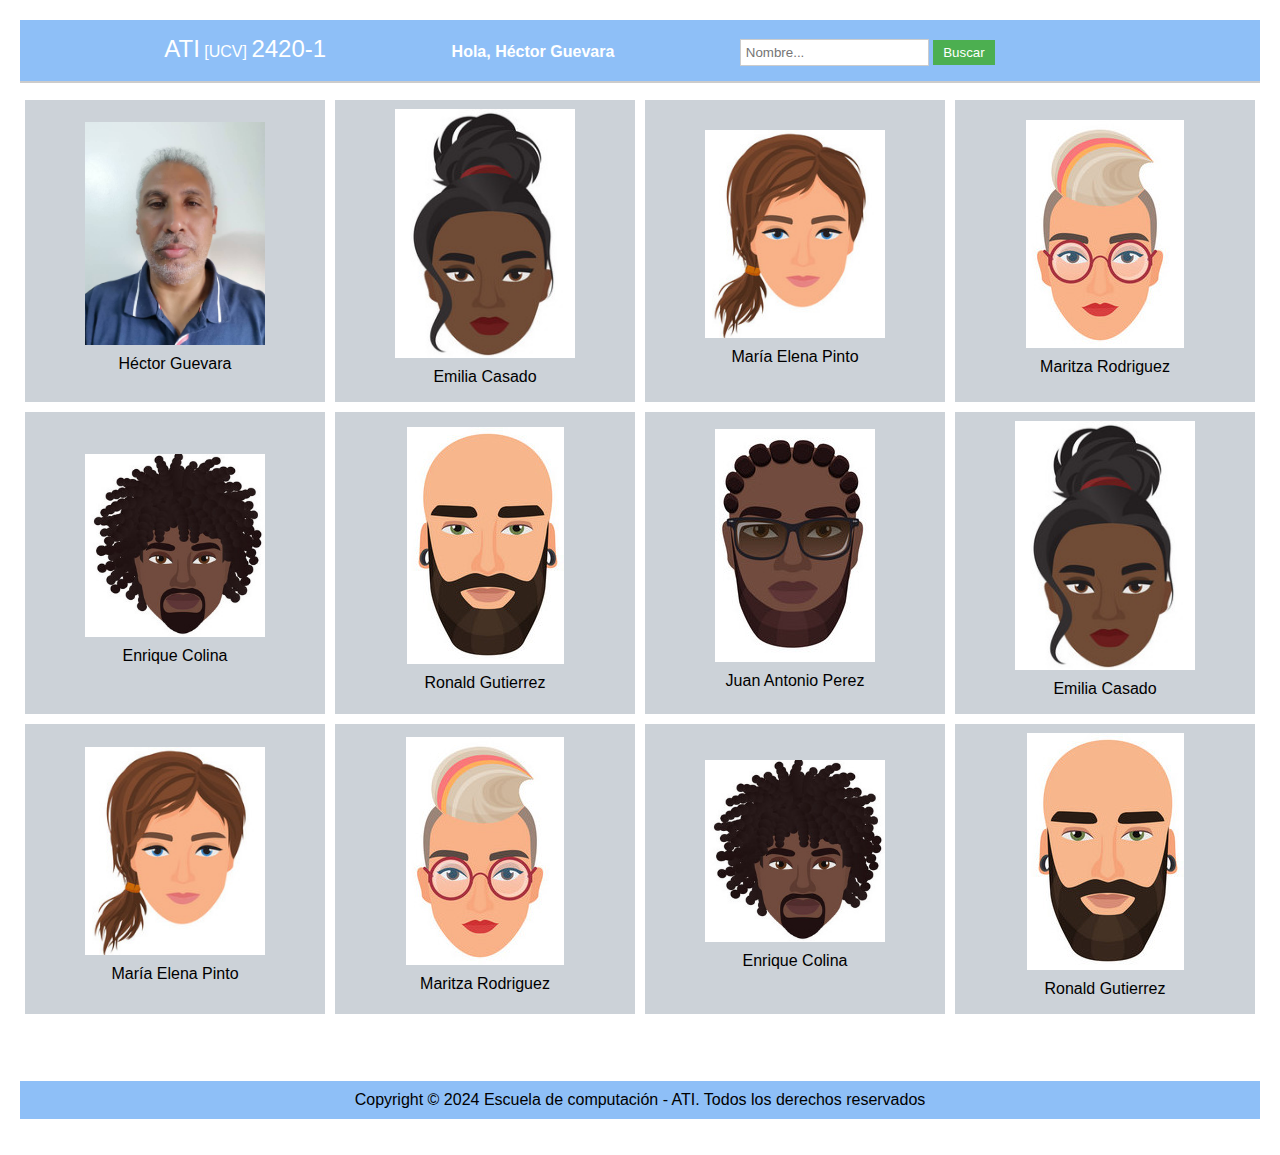
<file: index.html>
<!DOCTYPE html>
<html lang="es">

<head>
    <meta charset="UTF-8">
    <meta name="viewport" content="width=device-width, initial-scale=1.0">
    <link rel="icon" href="http://www.ciens.ucv.ve/portalasig2/favicon.ico">
    <title>ATI[UCV] 2024-1</title>
    <link rel="stylesheet" href="css/style.css">
</head>

<body>
    <header>
        <nav>
            <ul>
                <li id="uno">
                    <p class="primero">ATI</p>
                    <p class="primero segundo">[UCV]</p>
                    <p class="primero"> 2420-1</p>
                </li>
                <li>
                    <span class="nombre-usuario">Hola, Héctor Guevara</span>
                </li>
                <li>
                    <form>
                        <input type="text" placeholder="Nombre...">
                        <button type="submit">Buscar</button>
                    </form>
                </li>

            </ul>
        </nav>
    </header>

    <section>
        <div class="contenedor-principal">
            <div class="fila">
                <div class="contenedor"><img src="/10347014/10347014.jpg" alt="Imagen 1">
                    <p>Héctor Guevara</p>
                </div>
                <div class="contenedor"><img src="/dummies/dummy1/dummy.jpg" alt="Imagen 2">
                    <p>Emilia Casado</p>
                </div>
                <div class="contenedor"><img src="/dummies/dummy2/dummy.jpg" alt="Imagen 3">
                    <p>María Elena Pinto</p>
                </div>
                <div class="contenedor"><img src="/dummies/dummy3/dummy.jpg" alt="Imagen 4">
                    <p>Maritza Rodriguez</p>
                </div>
            </div>
            <div class="fila">
                <div class="contenedor"><img src="/dummies/dummy4/dummy.jpg" alt="Imagen 1">
                    <p>Enrique Colina</p>
                </div>
                <div class="contenedor"><img src="/dummies/dummy5/dummy.jpg" alt="Imagen 2">
                    <p>Ronald Gutierrez</p>
                </div>
                <div class="contenedor"><img src="/dummies/dummy6/dummy.jpg" alt="Imagen 3">
                    <p>Juan Antonio Perez</p>
                </div>
                <div class="contenedor"><img src="/dummies/dummy1/dummy.jpg" alt="Imagen 4">
                    <p>Emilia Casado</p>
                </div>
            </div>
            <div class="fila">
                <div class="contenedor"><img src="/dummies/dummy2/dummy.jpg" alt="Imagen 1">
                    <p>María Elena Pinto</p>
                </div>
                <div class="contenedor"><img src="/dummies/dummy3/dummy.jpg" alt="Imagen 2">
                    <p>Maritza Rodriguez</p>
                </div>
                <div class="contenedor"><img src="/dummies/dummy4/dummy.jpg" alt="Imagen 3">
                    <p>Enrique Colina</p>
                </div>
                <div class="contenedor"><img src="/dummies/dummy5/dummy.jpg" alt="Imagen 4">
                    <p>Ronald Gutierrez</p>
                </div>
            </div>
    </section>



    <footer>
        <p>Copyright © 2024 Escuela de computación -
            ATI. Todos los derechos reservados</p>
    </footer>
</body>

</html>
</file>
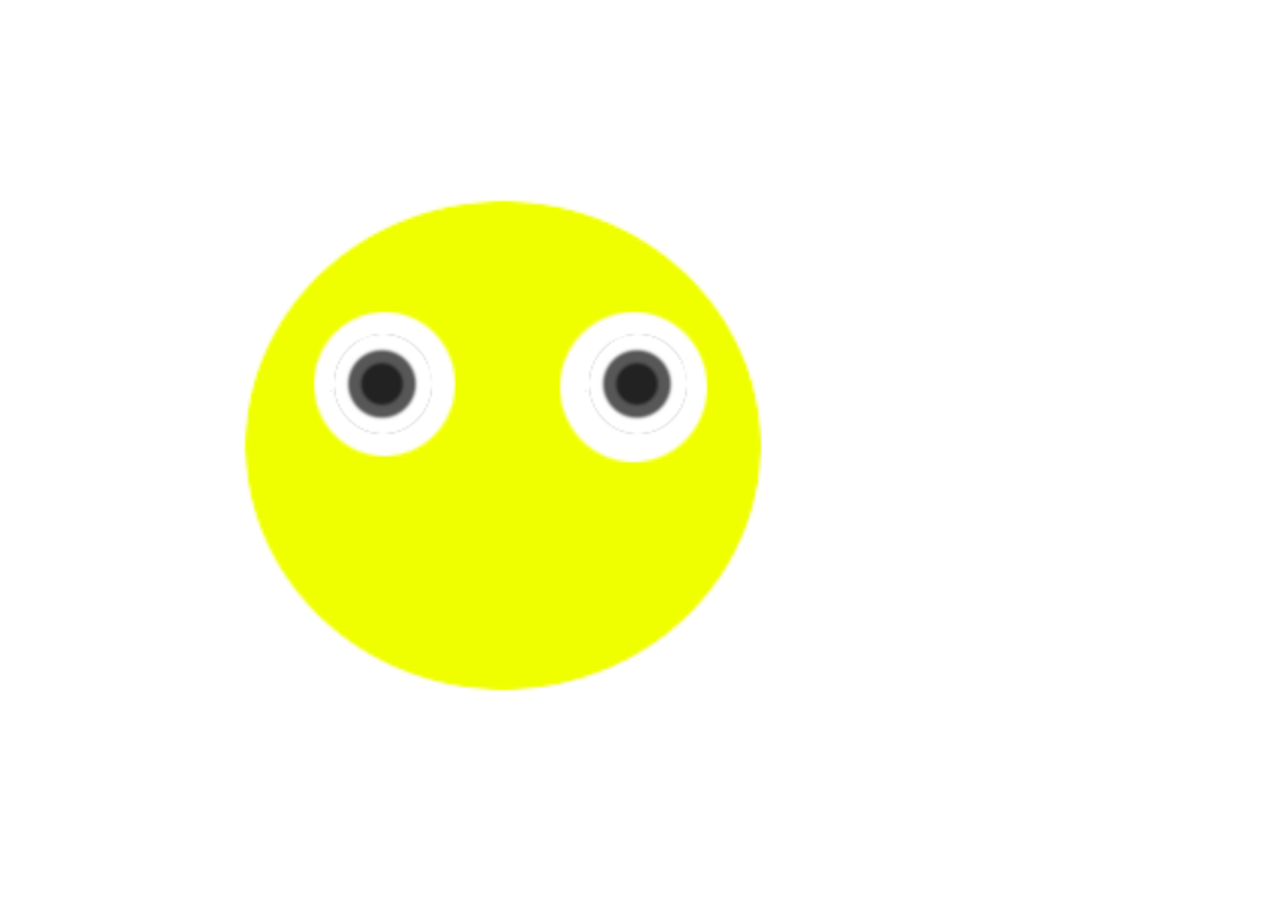
<file: animacion.html>
<!DOCTYPE html>
<html>

<head>
    <title>Animacion CSS</title>
    <link href="estilocara.css" rel="stylesheet" type="text/css" media="screen" />
</head>

<body>
    <div class="container">
        <div class="left_eye">
            <img src="img/eye.png" width="200%" alt="left eye">
        </div>
        <div class="right_eye">
            <img src="img/eye.png" width="200%" alt="right eye">
        </div>
        <div class="face">
            <img src="img/face.png" width="300%" alt="Face">
        </div>
    </div>
</body>

</html>


<!-- Codigo e imagines creadas por el grupo de preparadores de ATI >
</file>
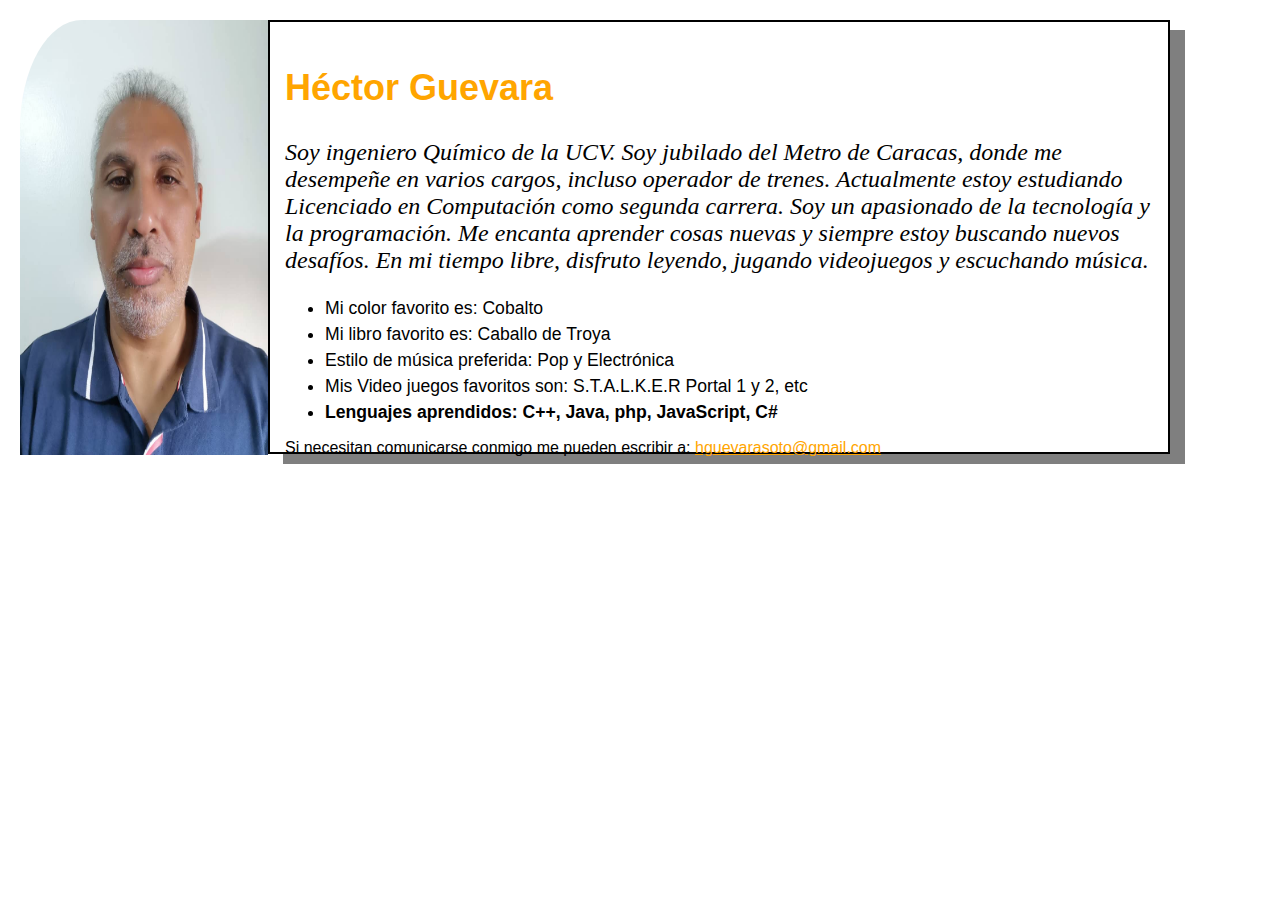
<file: 10347014/perfil.html>
<!DOCTYPE html>
<html lang="es">

<head>
    <meta charset="UTF-8">
    <meta name="viewport" content="width=device-width, initial-scale=1.0">
    <link rel="icon" href="http://www.ciens.ucv.ve/portalasig2/favicon.ico">
    <title>Héctor Guevara</title>
    <link rel="stylesheet" href="/css/style.css">
</head>

<body>
    <img src="10347014.jpg" alt="Foto de perfil" id="foto-perfil">
    <div id="caja">
        <div id="informacion-perfil">
            <h2>Héctor Guevara</h2>
        </div>

        <p id="descripcion-persona">
            Soy ingeniero Químico de la UCV. Soy jubilado del Metro de Caracas, donde me desempeñe en varios cargos,
            incluso operador de trenes.
            Actualmente estoy estudiando Licenciado en Computación como segunda carrera. Soy un apasionado de la
            tecnología y la programación. Me encanta aprender cosas nuevas y siempre estoy buscando nuevos desafíos. En
            mi tiempo libre, disfruto leyendo, jugando videojuegos y escuchando música.
        </p>

        <ul class="datos-favoritos">
            <li>Mi color favorito es: Cobalto</li>
            <li>Mi libro favorito es: Caballo de Troya</li>
            <li>Estilo de música preferida: Pop y Electrónica</li>
            <li>Mis Video juegos favoritos son: S.T.A.L.K.E.R Portal 1 y 2, etc</li>
            <li class="lenguajes-aprendidos">Lenguajes aprendidos: C++, Java, php, JavaScript, C# </li>
        </ul>
        <p>Si necesitan comunicarse conmigo me pueden escribir a: <a href="https://www.example.com">hguevarasoto@gmail.com</a></p>
    </div>


</body>

</html>
</file>
<file: css/style.css>
/* Estilo general del cuerpo */
body {
    font-family: Arial, sans-serif;
    margin: 0;
    padding: 20px;
}

/* Estilo de la caja */
#caja {
    float: left;
    /* Coloca la caja a la derecha */
    border: 2px solid #000000;
    box-shadow: 15px 10px rgba(0, 0, 0, 0.5);
    padding: 15px;
    width: 70%;
    height: 400px;
}

/* Foto de perfil */
#foto-perfil {
    float: left;
    /* Coloca la imagen a la izquierda */
    margin-right: 0%;
    width: 20%;
    height: 435px;
    border-radius: 25% 0 0 0;
}

/* Información del perfil */
#informacion-perfil {
    font-size: 1.5em;
    /* Aumenta el tamaño de la fuente */
    font-weight: bold;
    /* Texto en negrita */
    color: orange;
    /* Color del texto */
}

/* Descripción de la persona */
#descripcion-persona {
    font-family: "Times New Roman", serif;
    /* Cambia la fuente */
    font-size: 1.5em;
    font-style: italic;
    /* Texto en cursiva */
    margin-top: 10px;
}

/* Datos favoritos */
.datos-favoritos {
    margin-top: 10px;
}

.datos-favoritos li {
    margin-bottom: 5px;
    font-size: 1.1em;
}

/* Lenguajes aprendidos */
.lenguajes-aprendidos {
    font-weight: bold;
    /* Texto en negrita */
}

/* Enlace de correo electrónico */
a[href="https://www.example.com"] {
    color: orange;
    /* Color inicial del enlace */
}

a[href="https://www.example.com"]:visited {
    color: red;
    /* Color del enlace después de ser visitado */
}

/* Encabezado */
header {
    background-color: #8ebff7;
    border-bottom: 2px solid #ccc;
    padding: 15px;
    text-align: center;
}


/* Menú de navegación */
header nav ul {
    list-style: none;
    padding: 0;
    margin: 0;
}

header nav li {
    display: inline-block;
    margin-right: 10%;
}

header nav li a {
    text-decoration: none;
    color: #333;
}

/* Encabezado */
.primero {
    display: inline;
    color: white;
    font-size: 1.5em;
}

/* UCV + pequeño */
.segundo {
    font-size: 1em;
}

/* Nombre de usuario */
header nav .nombre-usuario {
    font-weight: bold;
    color: white;
}

/* Formulario de búsqueda */
header nav form {
    display: inline-block;
    margin-right: 0%;
}

header nav input[type="text"] {
    padding: 5px;
    border: 1px solid #ccc;
}

header nav button[type="submit"] {
    padding: 5px 10px;
    background-color: #4CAF50;
    color: white;
    border: none;
    cursor: pointer;
}

.contenedor-principal {
    display: block;
    width: 100%;
    background-color: white;
    margin: 1% 0 5% 0;
}

.fila {
    display: table;
    /* Simula una tabla para el diseño de filas */
    width: 100%;
    /* Ancho completo de la fila */
    table-layout: fixed;
    /* Distribuye el ancho de la fila uniformemente entre las columnas */
}

.contenedor {
    display: table-cell;
    /* Cada contenedor se comporta como una celda de tabla */
    border: 5px solid white;
    /* Borde opcional para visualización */
    text-align: center;
    /* Centra el texto dentro del contenedor */
    vertical-align: middle;
    /* Alinea verticalmente el contenido en el centro */
    background-color: rgb(204, 210, 216);
}

.contenedor img {
    max-width: 60%;
    /* Permite que la imagen ocupe el ancho máximo del contenedor */
    height: 70%;
    /* Mantiene la proporción de aspecto de la imagen */
    margin: 3% auto;
    /* Centra la imagen horizontalmente */
    display: block;
    /* Asegura que la imagen se comporte como un bloque */
}

.contenedor p {
    margin-top: 10px;
    /* Espacio entre la imagen y el texto */
}

/* Estilo para el párrafo del footer */
footer p {
    text-align: center;
    /* Centra el texto */
    background-color: #8ebff7;
    /* Color de fondo azul */
    padding: 10px;
    /* Agrega espacio alrededor del texto */
}

.contenedor:hover {
    background-color: #99c5dd; /* Color de fondo al pasar el ratón */
  }
  
  .contenedor:hover {
    transform: scale(1.1) rotate(10deg); /* Animación de zoom y rotación */
  }
</file>
<file: estilocara.css>
@import url("estiloojo.css");
* { margin: 0; padding: 0; }
body { position: relative; }

.face {
    position: absolute;
    left: 200px;
    top: 150px;;
    z-index: 1;
}
</file>
